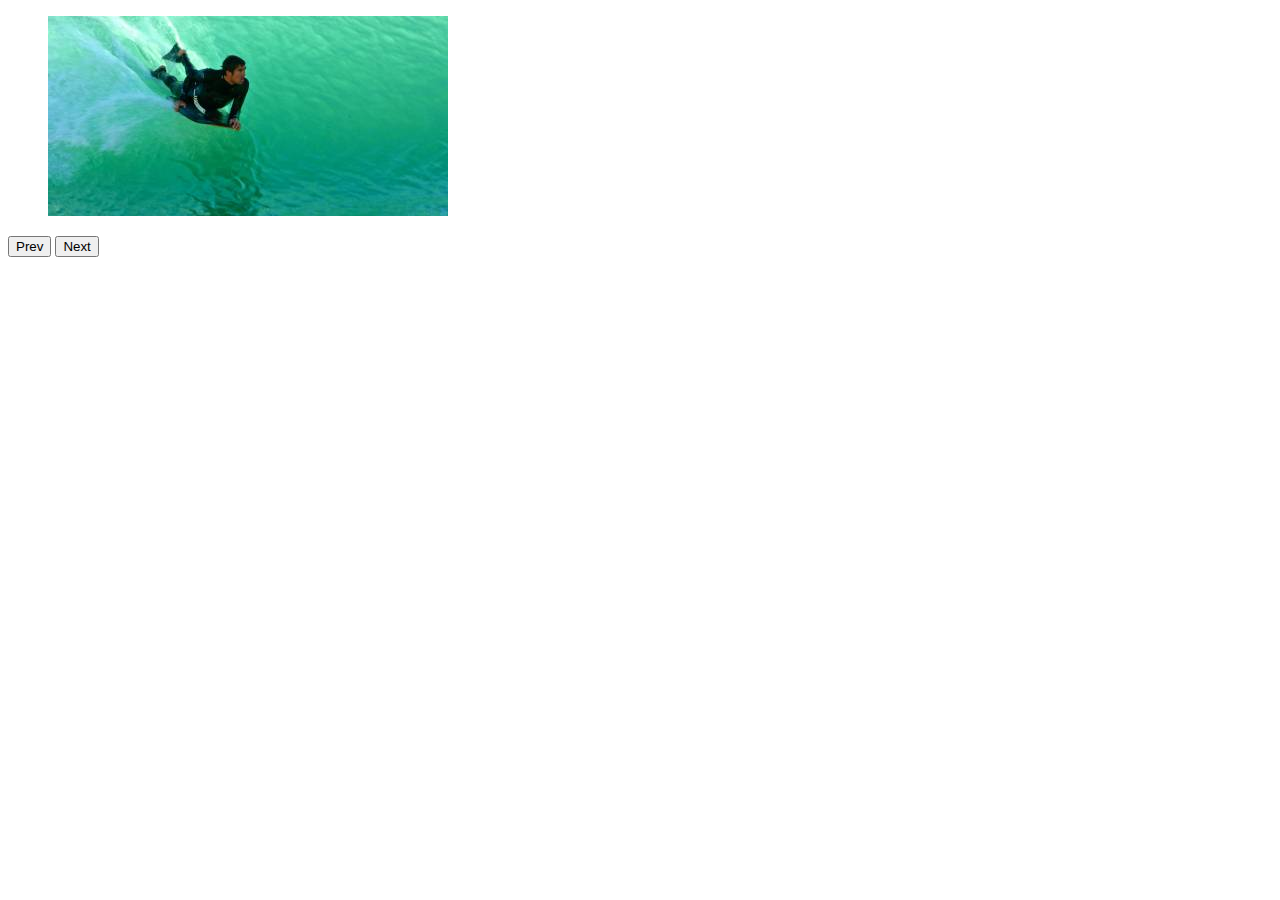
<file: Warsztaty/1_Slider/index.html>
<!DOCTYPE html>
<html lang="en">
<head>
    <meta charset="UTF-8">
    <title>CodersLab</title>
    <link rel="stylesheet" href="css/style.css">
    <script src="js/app.js"></script>
</head>
<body>

	<div class="slider">
		 <ul>
			  <li><img src="images/1.jpeg"></li>
			  <li><img src="images/2.jpeg"></li>
			  <li><img src="images/3.jpeg"></li>
			  <li><img src="images/4.jpeg"></li>
			  <li><img src="images/5.jpeg"></li>
			  <li><img src="images/6.jpeg"></li>
		 </ul>
		 <button id="prevPicture">Prev</button>
		 <button id="nextPicture">Next</button>
	</div>

</body>
</html>
</file>
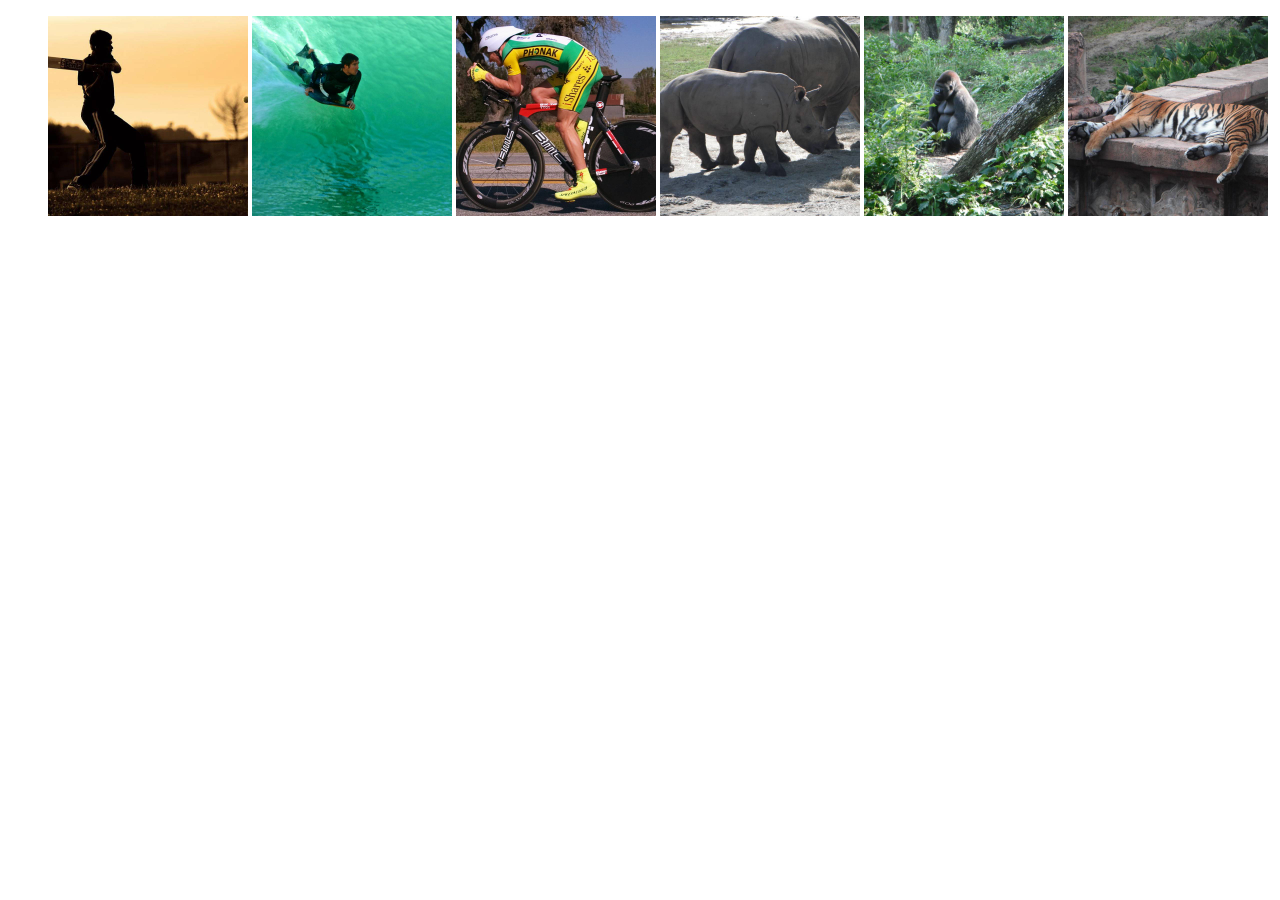
<file: Warsztaty/2_Gallery/index.html>
<!DOCTYPE html>
<html lang="en">
<head>
    <meta charset="UTF-8">
    <title>CodersLab</title>
    <link rel="stylesheet" href="css/style.css">
    <script src="js/app.js"></script>
</head>
<body>

<div class="gallery">
    <ul>
        <li><img src="images/1.jpeg"></li>
        <li><img src="images/2.jpeg"></li>
        <li><img src="images/3.jpeg"></li>
        <li><img src="images/4.jpeg"></li>
        <li><img src="images/5.jpeg"></li>
        <li><img src="images/6.jpeg"></li>
    </ul>
</div>
</body>
</html>
</file>
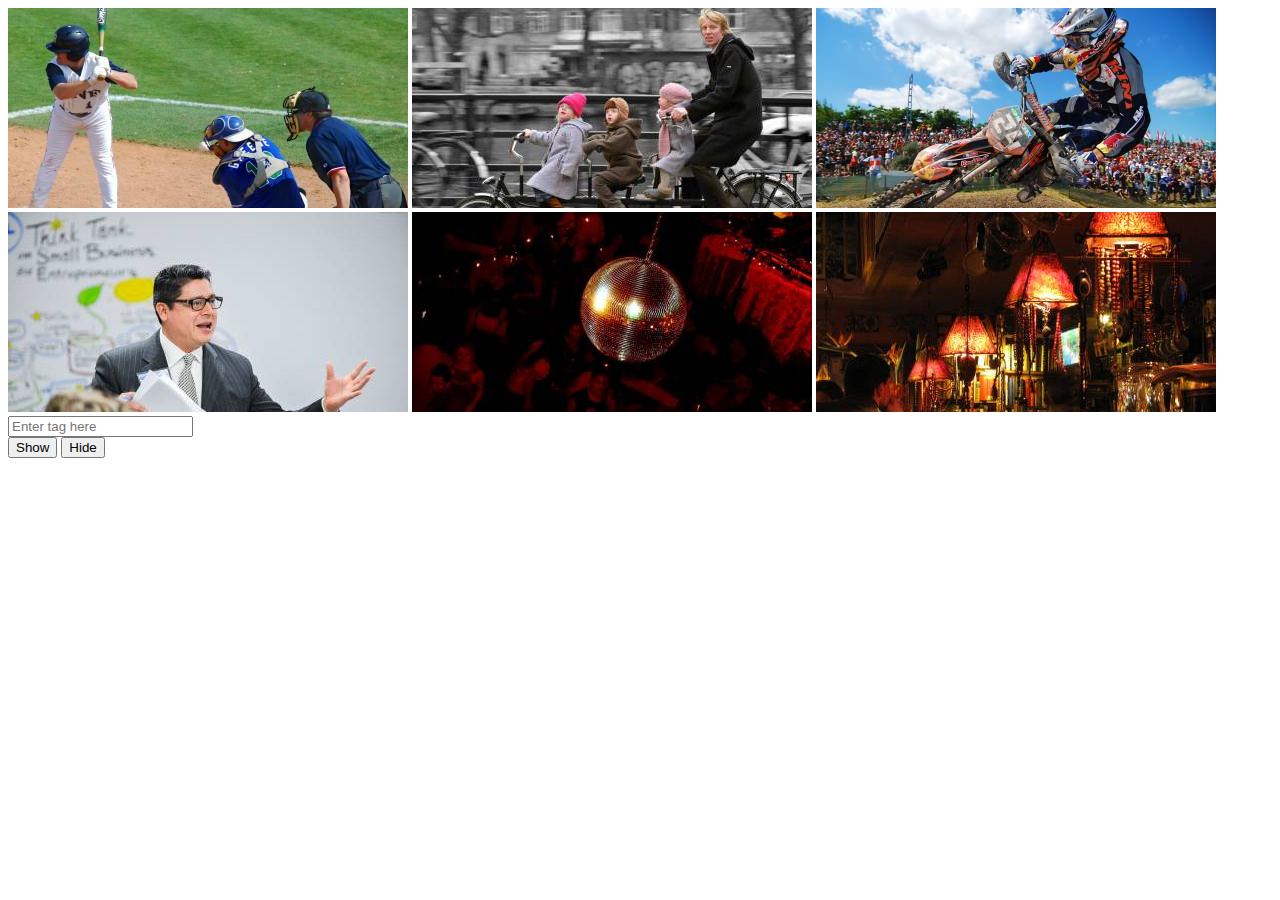
<file: Warsztaty/3_GalleryWithFilter/index.html>
<!DOCTYPE html>
<html lang="en">
<head>
    <meta charset="UTF-8">
    <title>CodersLab</title>
    <link rel="stylesheet" href="css/style.css">
    <script src="js/app.js" type="text/javascript"></script>
</head>
<body>

<div id="gallery">
    <img data-tag="baseball,sport,people" src="images/1.jpeg">
    <img data-tag="bike,people" src="images/2.jpeg">
    <img data-tag="motorbike,sport,people" src="images/3.jpeg">
    <img data-tag="people" src="images/4.jpeg">
    <img data-tag="people,nightlife" src="images/5.jpeg">
    <img data-tag="nightlife" src="images/6.jpeg">
</div>

<input id="tagInput" type="text" placeholder="Enter tag here">
<br>
<button id="showButton">Show</button>
<button id="hideButton">Hide</button>
</body>
</html>
</file>
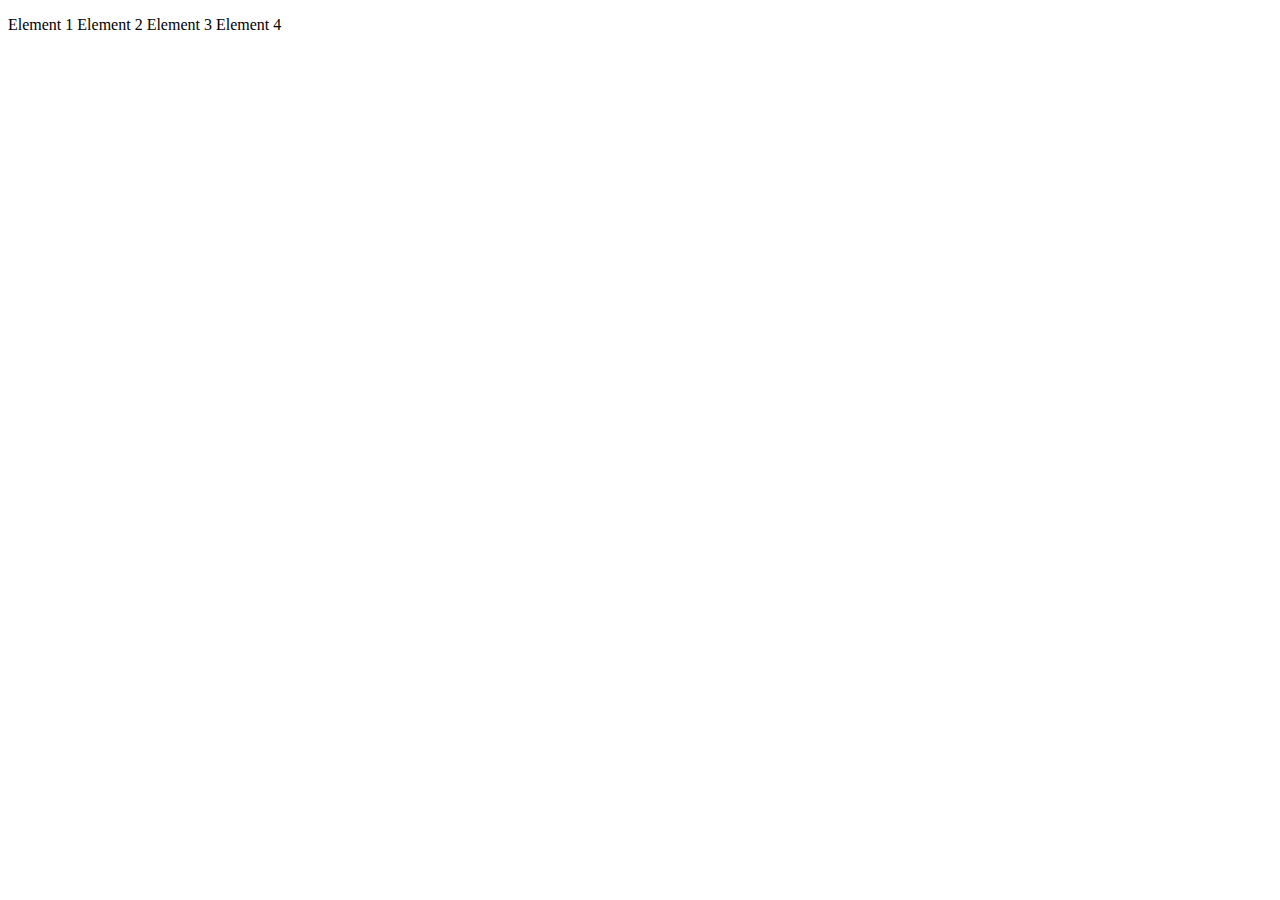
<file: Warsztaty/4_Menu/index.html>
<!DOCTYPE html>
<html lang="pl-PL">
<head>
    <meta charset="UTF-8">
    <title>CodersLab</title>
    <link rel="stylesheet" href="css/style.css">
    <script src="js/app.js" type="text/javascript"></script>
</head>
<body>

<div class="nav">
    <ul>
        <li>Element 1</li>
        <li>Element 2
            <ul>
                <li>Element 2.1</li>
                <li>Element 2.2</li>
                <li>Element 2.3</li>
                <li>Element 2.4</li>
            </ul>
        </li>
        <li>Element 3</li>
        <li>Element 4
            <ul>
                <li>Element 4.1</li>
                <li>Element 4.2</li>
                <li>Element 4.3</li>
                <li>Element 4.4</li>
            </ul>
        </li>
    </ul>
</div>

</body>
</html>
</file>
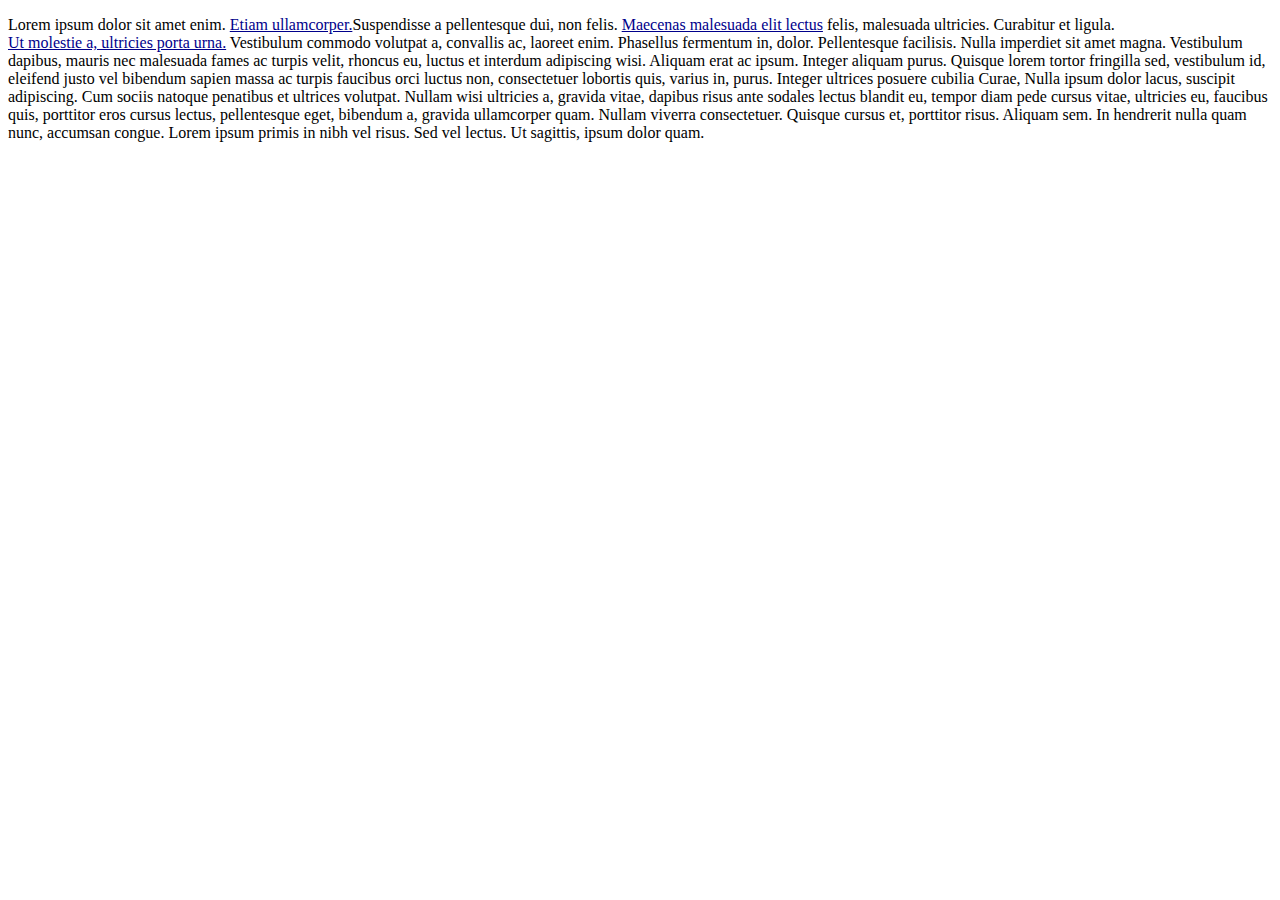
<file: Warsztaty/5_Tooltips/index.html>
<!DOCTYPE html>
<html lang="pl-PL">
<head>
    <meta charset="UTF-8">
    <title>CodersLab</title>
    <link rel="stylesheet" href="css/style.css">
    <script src="js/app.js"></script>
</head>
<body>

<p>
    Lorem ipsum dolor sit amet enim. <span class="tooltip" data-text="To jest text tooltipa"> Etiam ullamcorper.</span>Suspendisse a pellentesque dui, non felis. <span class="tooltip" data-text="Tooltip 2">Maecenas malesuada elit lectus</span> felis, malesuada ultricies. Curabitur et ligula.<span class="tooltip" data-text="Tooltip 3">Ut molestie a, ultricies porta urna.</span> Vestibulum commodo volutpat a, convallis ac, laoreet enim. Phasellus fermentum in, dolor. Pellentesque facilisis. Nulla imperdiet sit amet magna. Vestibulum dapibus, mauris nec malesuada fames ac turpis velit, rhoncus eu, luctus et interdum adipiscing wisi. Aliquam erat ac ipsum. Integer aliquam purus. Quisque lorem tortor fringilla sed, vestibulum id, eleifend justo vel bibendum sapien massa ac turpis faucibus orci luctus non, consectetuer lobortis quis, varius in, purus. Integer ultrices posuere cubilia Curae, Nulla ipsum dolor lacus, suscipit adipiscing. Cum sociis natoque penatibus et ultrices volutpat. Nullam wisi ultricies a, gravida vitae, dapibus risus ante sodales lectus blandit eu, tempor diam pede cursus vitae, ultricies eu, faucibus quis, porttitor eros cursus lectus, pellentesque eget, bibendum a, gravida ullamcorper quam. Nullam viverra consectetuer. Quisque cursus et, porttitor risus. Aliquam sem. In hendrerit nulla quam nunc, accumsan congue. Lorem ipsum primis in nibh vel risus. Sed vel lectus. Ut sagittis, ipsum dolor quam.
</p>

</body>
</html>
</file>
<file: Warsztaty/1_Slider/css/style.css>
.slider ul{
    list-style: none;
	
}

.slider li{
    display: none;
}

.slider .visible{
    display: inline-block;
}
</file>
<file: Warsztaty/2_Gallery/css/style.css>
.gallery ul {
    list-style: none;
}

.gallery li {
    display: inline-block;
}

.gallery li img {
    width: 200px;
    height: 200px;
}

.fullScreen {
    position: fixed;
    width: 100%;
    height: 100%;
    left: 0;
    top: 0;
    z-index: 1;
    background:rgba(255,255,255,0.7);
}
.fullScreen .close {
    display: block;
    margin: auto;
}

.fullScreen img {
    display: block;
    margin: 15px auto 5px;
    width: auto;
    height: calc(100% - 50px);
}
</file>
<file: Warsztaty/3_GalleryWithFilter/css/style.css>
.invisible {
    display: none;
}
</file>
<file: Warsztaty/4_Menu/css/style.css>
ul {
    padding: 0;
}

.nav ul {
    list-style: none;
    width: 100%;
}

.nav>ul>li {
    display: inline-block;
    position: relative;
}

.nav>ul>li>ul {
    display: none;
    position: absolute;
    width: 300px;
}
</file>
<file: Warsztaty/5_Tooltips/css/style.css>
.tooltip {
    text-decoration: underline;
    color: darkblue;
    position: relative;
    display: inline-block;
}

.tooltipText {
    position: absolute;
    top: 100%;
    display: block;
    background-color: white;
    color: black;
    border: solid black 1px;
    z-index: 1;
}
</file>
